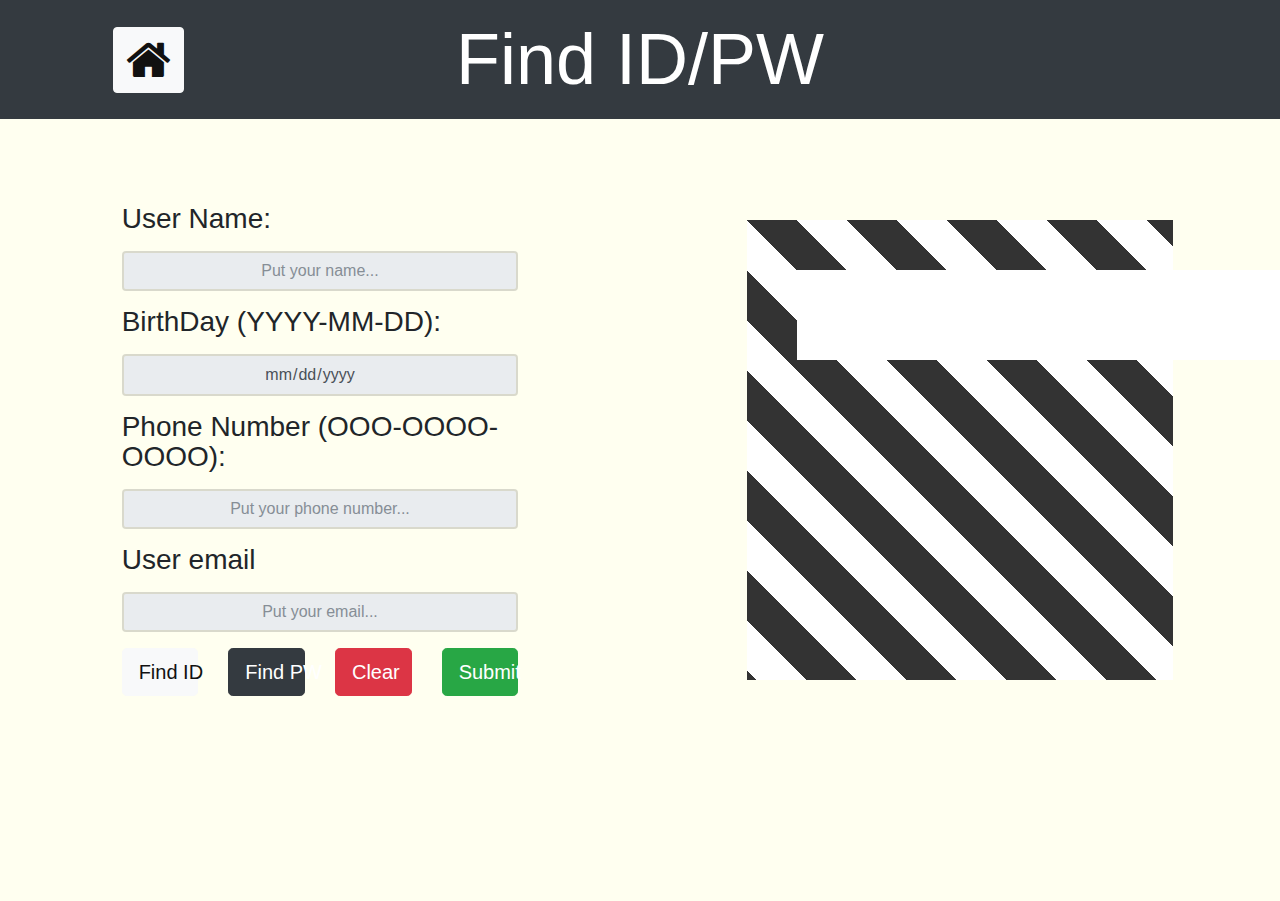
<file: find_id_pw.html>
<!DOCTYPE html>
<html lang="en">
    <head>
        <title>Memoires</title>
        <meta charset="utf-8">
        <meta name="viewport" content="width=device-width, initial-scale=1">
        <link
            rel="shortcut icon"
            type="image/png"
            href="http://icons.iconarchive.com/icons/paomedia/small-n-flat/1024/device-camera-icon.png"/>
        <link rel="stylesheet" href="./libraries/bootstrap.css">
        <link
            async="async"
            href="http://fonts.googleapis.com/css?family=Passero%20One"
            data-generated="http://enjoycss.com"
            rel="stylesheet"
            type="text/css"/>
        <link href="https://fonts.googleapis.com/css?family=Bungee" rel="stylesheet">
        <link
            rel="stylesheet"
            href="https://maxcdn.bootstrapcdn.com/font-awesome/4.5.0/css/font-awesome.min.css">
        <script src="./libraries/jquery-3.2.1.js"></script>
        <script
            src="https://maxcdn.bootstrapcdn.com/bootstrap/3.3.7/js/bootstrap.min.js"></script>
        <script src="./javascript/find_id_pw.js"></script>
        <link rel="stylesheet" href="./style/find_id_pw.css">
    </head>

    <body>
        <div class="container-fluid bg-ivory">
            <div class="row align-items-center bg-dark fixed-top">
                <div class="col-md-1"></div>
                <div class="col-md-1 bg-dark text-center">
                    <a href="index.html">
                        <button type="button" class="btn btn-light" aria-label="Left Align">
                            <span class="fa fa-home fa-3x" aria-hidden="true"></span></button>
                    </a>
                </div>

                <div class="col-md-8 text-center bg-dark">
                    <h1 >Find ID/PW</h1>
                </div>
                <div class="col-md-2 bg-dark"></div>
            </div>

            <div class="row align-items-center bg-ivory H_100">
                <div class="col-md-1"></div>
                <div class="col-md-4">
                    <div class="form-group">
                        <label for="name">
                            <h3>User Name:</h3>
                        </label>
                        <input
                            type="text"
                            name="name"
                            class="form-control"
                            id="name"
                            placeholder="Put your name...">
                    </div>

                    <div class="form-group">
                        <label for="birthday">
                            <h3>BirthDay (YYYY-MM-DD):</h3>
                        </label>
                        <input type="date" name="birthday" class="form-control" id="birthday">
                    </div>

                    <div class="form-group">
                        <label for="phone_num">
                            <h3>Phone Number (OOO-OOOO-OOOO):</h3>
                        </label>
                        <input
                            type="text"
                            name="phone_num"
                            class="form-control"
                            id="phone_num"
                            placeholder="Put your phone number...">
                    </div>

                    <div class="form-group">
                        <label for="email">
                            <h3>User email</h3>
                        </label>
                        <input
                            type="email"
                            name="email"
                            class="form-control"
                            id="email"
                            placeholder="Put your email...">
                    </div>

                    <div class="row">
                        <div class="col-3">
                            <button type="button" class="btn btn-light btn-lg btn-block" id="findid">Find ID</button>
                        </div>

                        <div class="col-3">
                            <button type="button" class="btn btn-dark btn-lg btn-block" id="findpw">Find PW</button>
                        </div>

                        <div class="col-3">
                            <button type="button" class="btn btn-danger btn-lg btn-block" id="clear">Clear</button>
                        </div>

                        <div class="col-3">
                            <button type="button" class="btn btn-success btn-lg btn-block" id="submit">Submit</button>
                        </div>
                    </div>
                </div>

                <div class="col-md-2"></div>
                <div class="col-md-4">
                    <div>

                        <div class="row align-items-center">
                            <div class="col-12 monitor">
                                <div class="row contentbox">
                                    <div class="col-12 text-center">
                                        <p id="guide"></p>
                                    </div>

                                    <div class="col-12 text-center">
                                        <p id="value"></p>
                                    </div>
                                </div>
                            </div>
                        </div>
                    </div>
                </div>
            </div>

            <div class="col-md-1"></div>
        </div>
    </div>
</body>
</html>
</file>
<file: style/find_id_pw.css>
.bg-1{
    background-color : #1abc9c;
}
.bg-ivory{
    background-color : ivory;
}
.container-fluid{
    height : 100vh;
}

.H_20{
    height : 20%;
}

.H_100{
    height : 100%;
}

.monitor{
    /* border: 2px solid tomato; */
    height : 460px;
    background: linear-gradient(45deg, #333 25%,
        white 25%, white 50%, 
        #333 50%, #333 75%, 
        white 75%);
    padding : 0px;
    background-size:100px 100px;
}

.contentbox{
    height : auto;
    width : 540px;
    background-color : white;
    margin-top : 50px;
    margin-left : 50px;
} 

#guide{
    font-family : 'Bungee', cursive;
    font-size : 40pt;
    margin-top : 60px;
}

#value{
    /* border: 2px solid gray; */
    margin-bottom : 30px;
    font-family : 'Bungee', cursive;
    font-size : 20pt;
}
</file>
